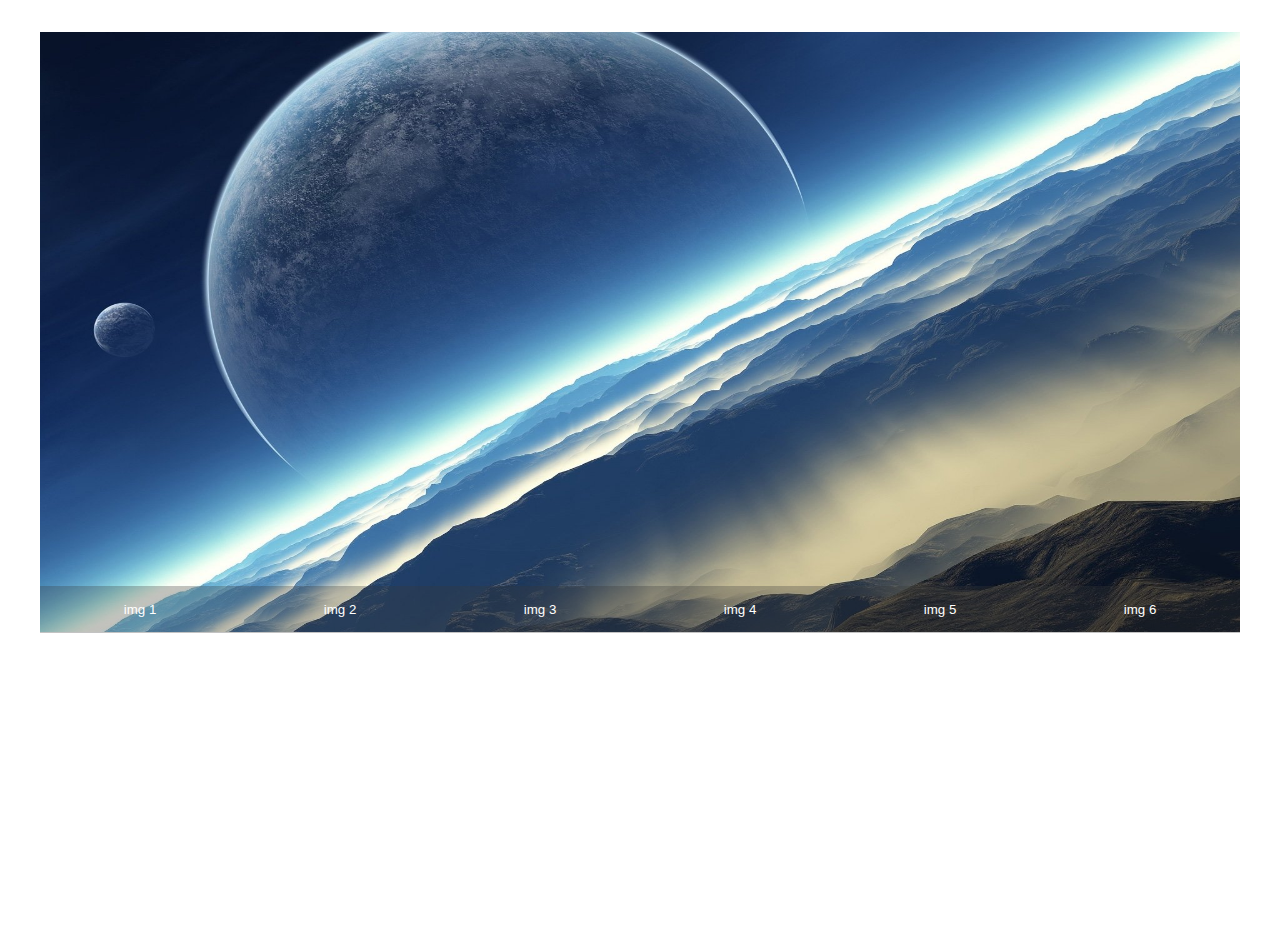
<file: sliders/slider.html>
<!DOCTYPE html>
<html lang="en">
<head>
    <meta charset="UTF-8">
    <meta http-equiv="X-UA-Compatible" content="IE=edge">
    <meta name="viewport" content="width=device-width, initial-scale=1.0">
    <link rel="stylesheet" href="style.css" >
    <title>Document</title>
</head>
<body>
    <div class="slider-wrap">
        <!-- photos -->
        <div class="slide-container">
             <div class="slide active" id="slide-1">
                <img src="./Img/pht1.jpg" alt="image-1">
            </div>
             <div class="slide" id="slide-2">
                <img src="./Img/pht2.jpg" alt="image-2">
            </div>
             <div class="slide" id="slide-3">
                <img src="./Img/pht3.jpeg" alt="image-3">
            </div>
             <div class="slide" id="slide-4">
                <img src="./Img/pht4.jpg" alt="image-4">
            </div>
        </div>
        <!-- controls -->
        <div class="controls">
            <button id="button-1" class="button">img 1</button>
            <button id="button-2" class="button">img 2</button>
            <button id="button-3" class="button">img 3</button>
            <button id="button-4" class="button">img 4</button>

            <button id="button-4" class="button">img 5</button>
            <button id="button-4" class="button">img 6</button>
        </div>
    </div>
    <script>
        let idx = 1
        const slides = document.querySelectorAll('.slide');

        const setAutoSliding = () => {
            return setInterval(() => {
                if (idx < 4) {
                    idx++;
                } else {
                    idx = 1;
                }

                slides.forEach((slide, i) => {
                    if (idx === i+1) {
                        document.querySelector(`#slide-${i+1}`).classList.add('active');
                    } else {
                        document.querySelector(`#slide-${i+1}`).classList.remove('active');
                    }
                })
            }, 50000000)
        } 

        let interval3 = setAutoSliding();

        const buttons = document.querySelectorAll('.button');

        buttons.forEach((button, i) => {
            button.addEventListener('click', () => {
                clearInterval(interval3);
                idx = i + 1;
    
                slides.forEach((slide, j) => {
                    if (idx === j+1) {
                        document.querySelector(`#slide-${j+1}`).classList.add('active');
                    } else {
                        document.querySelector(`#slide-${j+1}`).classList.remove('active');
                    }
                })
    
                interval = setAutoSliding();
            });
        });

    </script>
</body>
</html>
</file>
<file: sliders/style.css>
* {
    margin: 0;
    padding: 0;
    box-sizing: inherit;
}

body {   
    font-family: 'Courier New', Courier, monospace;
    box-sizing: border-box;
    min-height: 100vh;
}

.slider-wrap {
    max-width: 1200px;
    margin: 2rem auto;
    position: relative;
}

.slide:not(.active) {
    display: none;
}
/* 
.slide.active {
    display: block;
} */

.slide > img {
    width: 100%;
    height: 600px;
}

.controls {
    position: absolute;
    bottom: 0;
    left: 0;
    margin-bottom: .25rem;
    width: 100%;
    display: flex;
}

.button {
    flex: 1;
    padding: 1rem;
    background-color: rgba(56, 56, 56, 0.3);
    color: white;
    border: none;
}
</file>
